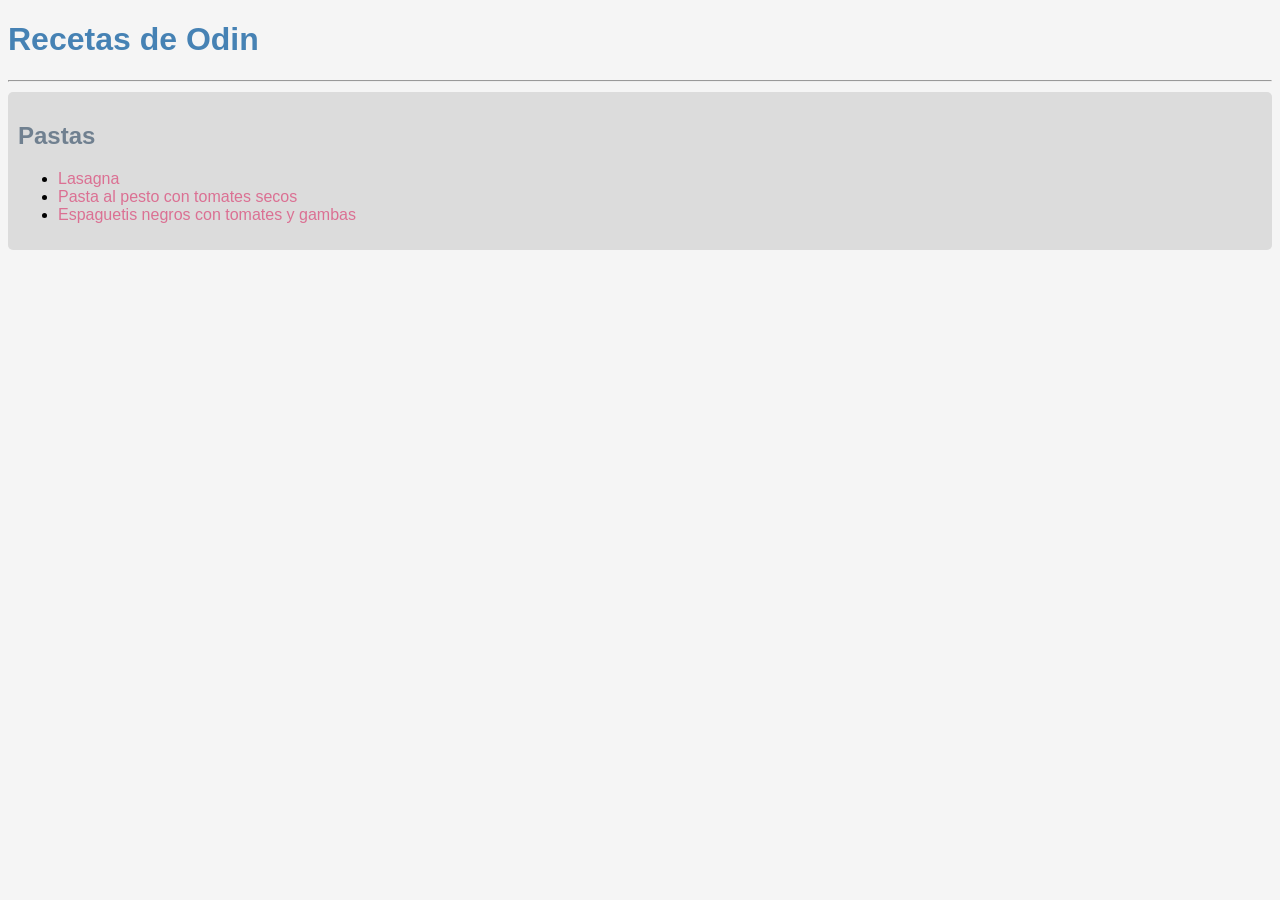
<file: index.html>
<!DOCTYPE html>
<html lang="en">

<head>
    <meta charset="UTF-8">
    <meta name="viewport" content="width=device-width, initial-scale=1.0">
    <link rel="stylesheet" href="./css/style.css">
    <title>Odin Recipes | The Odin Project</title>
</head>

<body>
    <header>
        <h1 class="titulo">Recetas de Odin</h1>
        <hr>
    </header>

    <article class="recetario">
        <h2>Pastas</h2>
        <ul>
            <li><a href="./recipes/lasagna.html">Lasagna</a></li>
            <li><a href="./recipes/pastaAlPesto.html">Pasta al pesto con tomates secos</a></li>
            <li><a href="./recipes/espaguetisNegros.html">Espaguetis negros con tomates y gambas</a></li>
        </ul>
    </article>

</body>

</html>
</file>
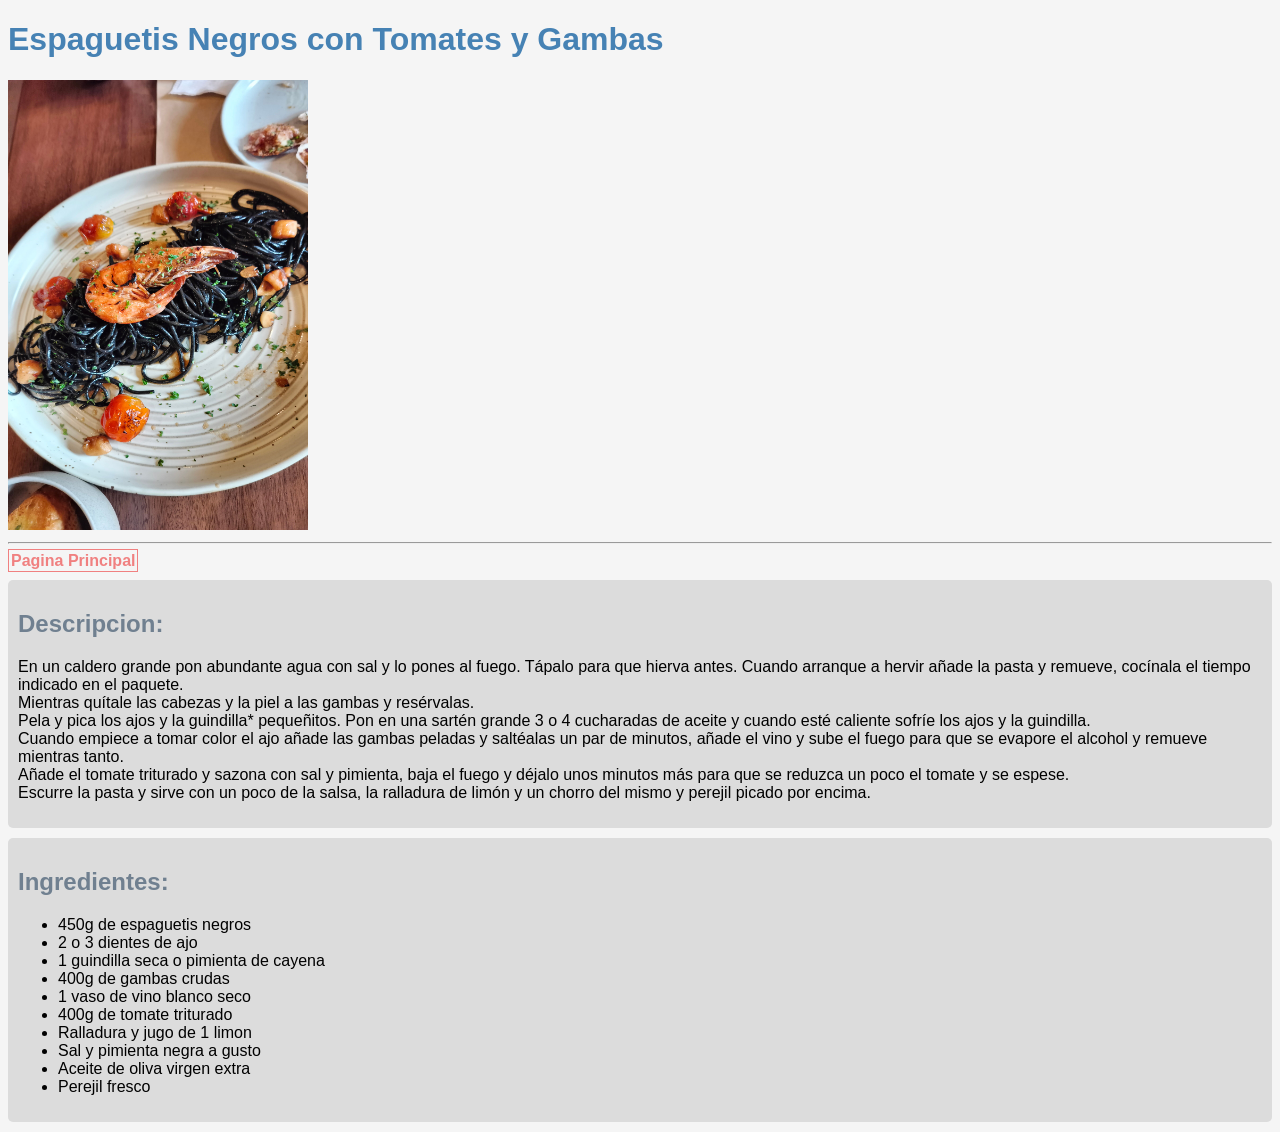
<file: recipes/espaguetisNegros.html>
<!DOCTYPE html>
<html lang="en">

<head>
    <meta charset="UTF-8">
    <meta name="viewport" content="width=device-width, initial-scale=1.0">
    <link rel="stylesheet" href="../css/style.css">
    <title>Espaguetis Negros con Tomate y Gambas</title>
</head>

<body>
    <header class="titulo">
        <h1>Espaguetis Negros con Tomates y Gambas</h1>
        <img src="../images/espaguetisNegros.jpg" alt="espaguetis-negros" height="450px" width="300px">
        <hr>
    </header>

    <a href="../index.html" class="home">Pagina Principal</a>

    <article class="recetario">
        <h2>Descripcion:</h2>
        <p>En un caldero grande pon abundante agua con sal y lo pones al fuego. Tápalo para que hierva antes. Cuando
            arranque a hervir añade la pasta y remueve, cocínala el tiempo indicado en el paquete.
            <br>
            Mientras quítale las cabezas y la piel a las gambas y resérvalas.
            <br>
            Pela y pica los ajos y la guindilla* pequeñitos. Pon en una sartén grande 3 o 4 cucharadas de aceite y
            cuando esté caliente sofríe los ajos y la guindilla.
            <br>
            Cuando empiece a tomar color el ajo añade las gambas peladas y saltéalas un par de minutos, añade el vino y
            sube el fuego para que se evapore el alcohol y remueve mientras tanto.
            <br>
            Añade el tomate triturado y sazona con sal y pimienta, baja el fuego y déjalo unos minutos más para que se
            reduzca un poco el tomate y se espese.
            <br>
            Escurre la pasta y sirve con un poco de la salsa, la ralladura de limón y un chorro del mismo y perejil
            picado por encima.
        </p>
    </article>

    <article class="recetario">
        <h2>Ingredientes:</h2>
        <ul>
            <li>450g de espaguetis negros</li>
            <li>2 o 3 dientes de ajo</li>
            <li>1 guindilla seca o pimienta de cayena</li>
            <li>400g de gambas crudas</li>
            <li>1 vaso de vino blanco seco</li>
            <li>400g de tomate triturado</li>
            <li>Ralladura y jugo de 1 limon</li>
            <li>Sal y pimienta negra a gusto</li>
            <li>Aceite de oliva virgen extra</li>
            <li>Perejil fresco</li>
        </ul>
    </article>

</body>

</html>
</file>
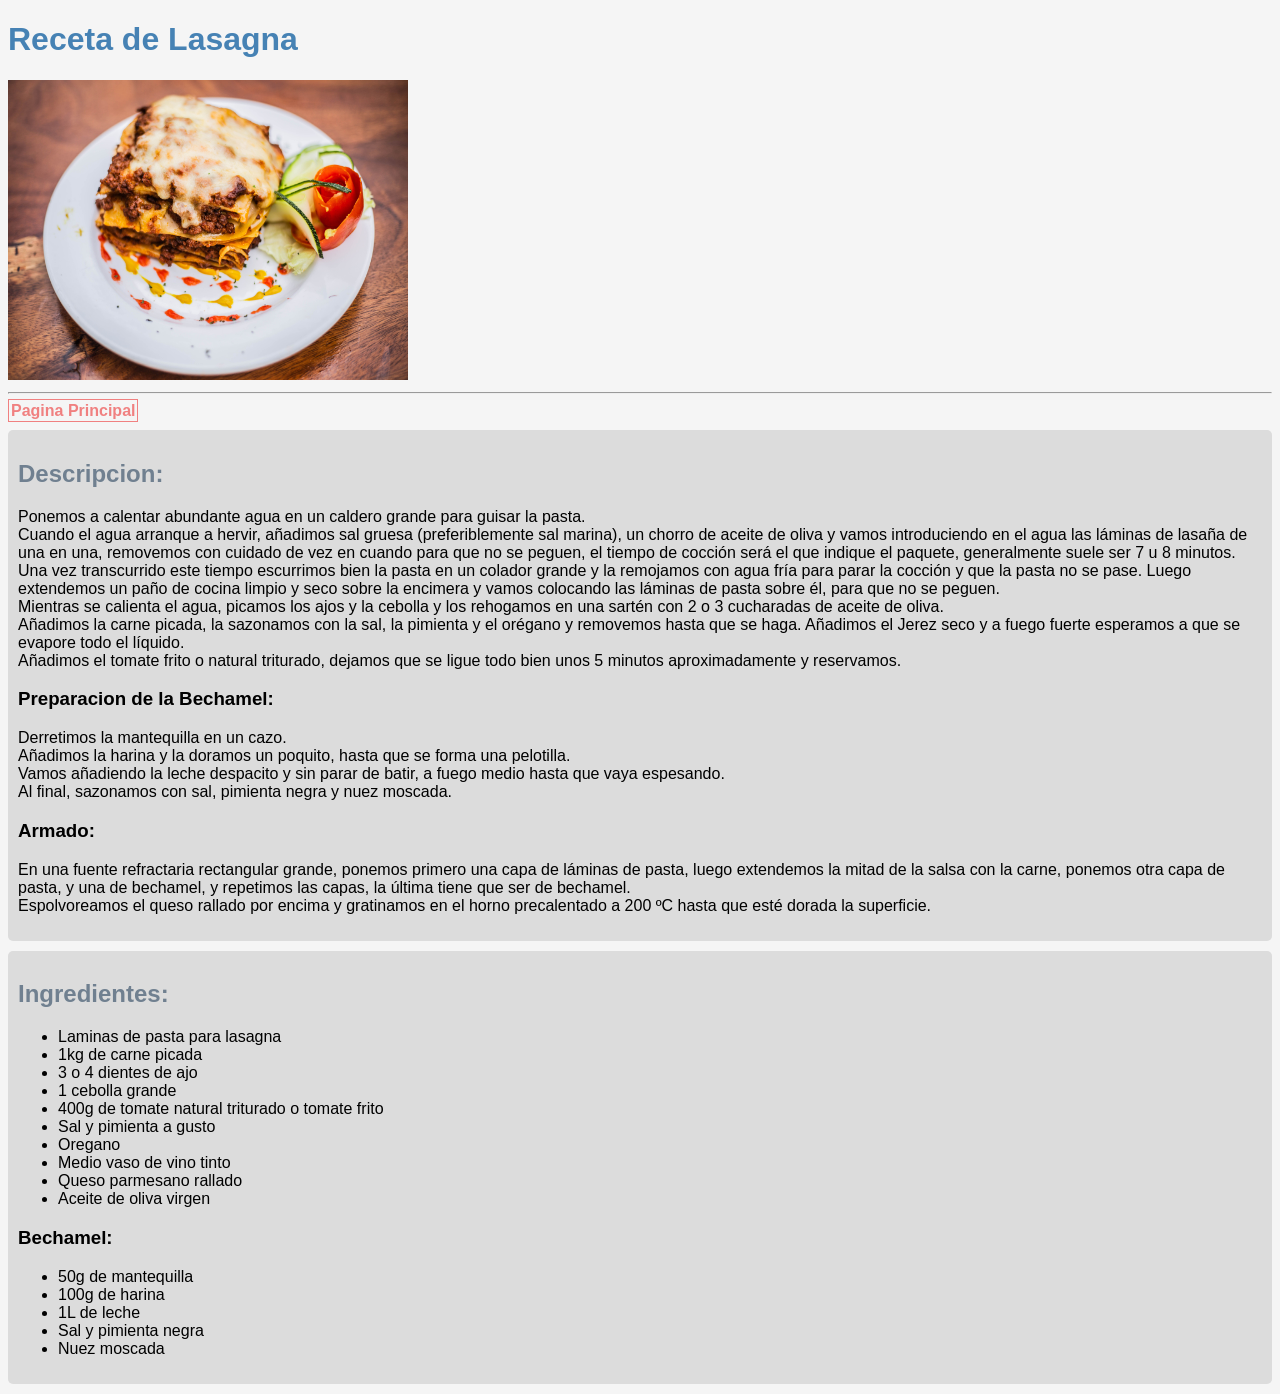
<file: recipes/lasagna.html>
<!DOCTYPE html>
<html lang="en">

<head>
    <meta charset="UTF-8">
    <meta name="viewport" content="width=device-width, initial-scale=1.0">
    <link rel="stylesheet" href="../css/style.css">
    <title>Lasagna recipe</title>
</head>

<body>
    <header class="titulo">
        <h1>Receta de Lasagna</h1>
        <img src="../images/pexels-speakmediauganda-27583251.jpg" alt="imagen-de-lasagna" height="300px" width="400px">
        <hr>
    </header>

    <a href="../index.html" class="home">Pagina Principal</a>

    <article class="recetario">
        <h2>Descripcion:</h2>
        <p>Ponemos a calentar abundante agua en un caldero grande para guisar la pasta.
            <br>
            Cuando el agua arranque a hervir, añadimos sal gruesa (preferiblemente sal marina), un chorro de aceite de
            oliva y vamos introduciendo en el agua las láminas de lasaña de una en una, removemos con cuidado de vez en
            cuando para que no se peguen, el tiempo de cocción será el que indique el paquete, generalmente suele ser 7
            u 8 minutos. Una vez transcurrido este tiempo escurrimos bien la pasta en un colador grande y la remojamos
            con agua fría para parar la cocción y que la pasta no se pase. Luego extendemos un paño de cocina limpio y
            seco sobre la encimera y vamos colocando las láminas de pasta sobre él, para que no se peguen.
            <br>
            Mientras se calienta el agua, picamos los ajos y la cebolla y los rehogamos en una sartén con 2 o 3
            cucharadas de aceite de oliva.
            <br>
            Añadimos la carne picada, la sazonamos con la sal, la pimienta y el orégano y removemos hasta que se haga.
            Añadimos el Jerez seco y a fuego fuerte esperamos a que se evapore todo el líquido.
            <br>
            Añadimos el tomate frito o natural triturado, dejamos que se ligue todo bien unos 5 minutos aproximadamente
            y
            reservamos.
        </p>

        <h3>Preparacion de la Bechamel:</h3>
        <p>Derretimos la mantequilla en un cazo.
            <br>
            Añadimos la harina y la doramos un poquito, hasta que se forma una pelotilla.
            <br>
            Vamos añadiendo la leche despacito y sin parar de batir, a fuego medio hasta que vaya espesando.
            <br>
            Al final, sazonamos con sal, pimienta negra y nuez moscada.
        </p>

        <h3>Armado:</h3>
        <p>En una fuente refractaria rectangular grande, ponemos primero una capa de láminas de pasta, luego extendemos
            la mitad de la salsa con la carne, ponemos otra capa de pasta, y una de bechamel, y repetimos las capas, la
            última tiene que ser de bechamel.
            <br>
            Espolvoreamos el queso rallado por encima y gratinamos en el horno precalentado a 200 ºC hasta que esté
            dorada la superficie.
        </p>
    </article>

    <article class="recetario">
        <h2>Ingredientes:</h2>
        <ul>
            <li>Laminas de pasta para lasagna</li>
            <li>1kg de carne picada</li>
            <li>3 o 4 dientes de ajo</li>
            <li>1 cebolla grande</li>
            <li>400g de tomate natural triturado o tomate frito</li>
            <li>Sal y pimienta a gusto</li>
            <li>Oregano</li>
            <li>Medio vaso de vino tinto</li>
            <li>Queso parmesano rallado</li>
            <li>Aceite de oliva virgen</li>
        </ul>
        <h3>Bechamel:</h3>
        <ul>
            <li>50g de mantequilla</li>
            <li>100g de harina</li>
            <li>1L de leche</li>
            <li>Sal y pimienta negra</li>
            <li>Nuez moscada</li>
        </ul>
    </article>

</body>

</html>
</file>
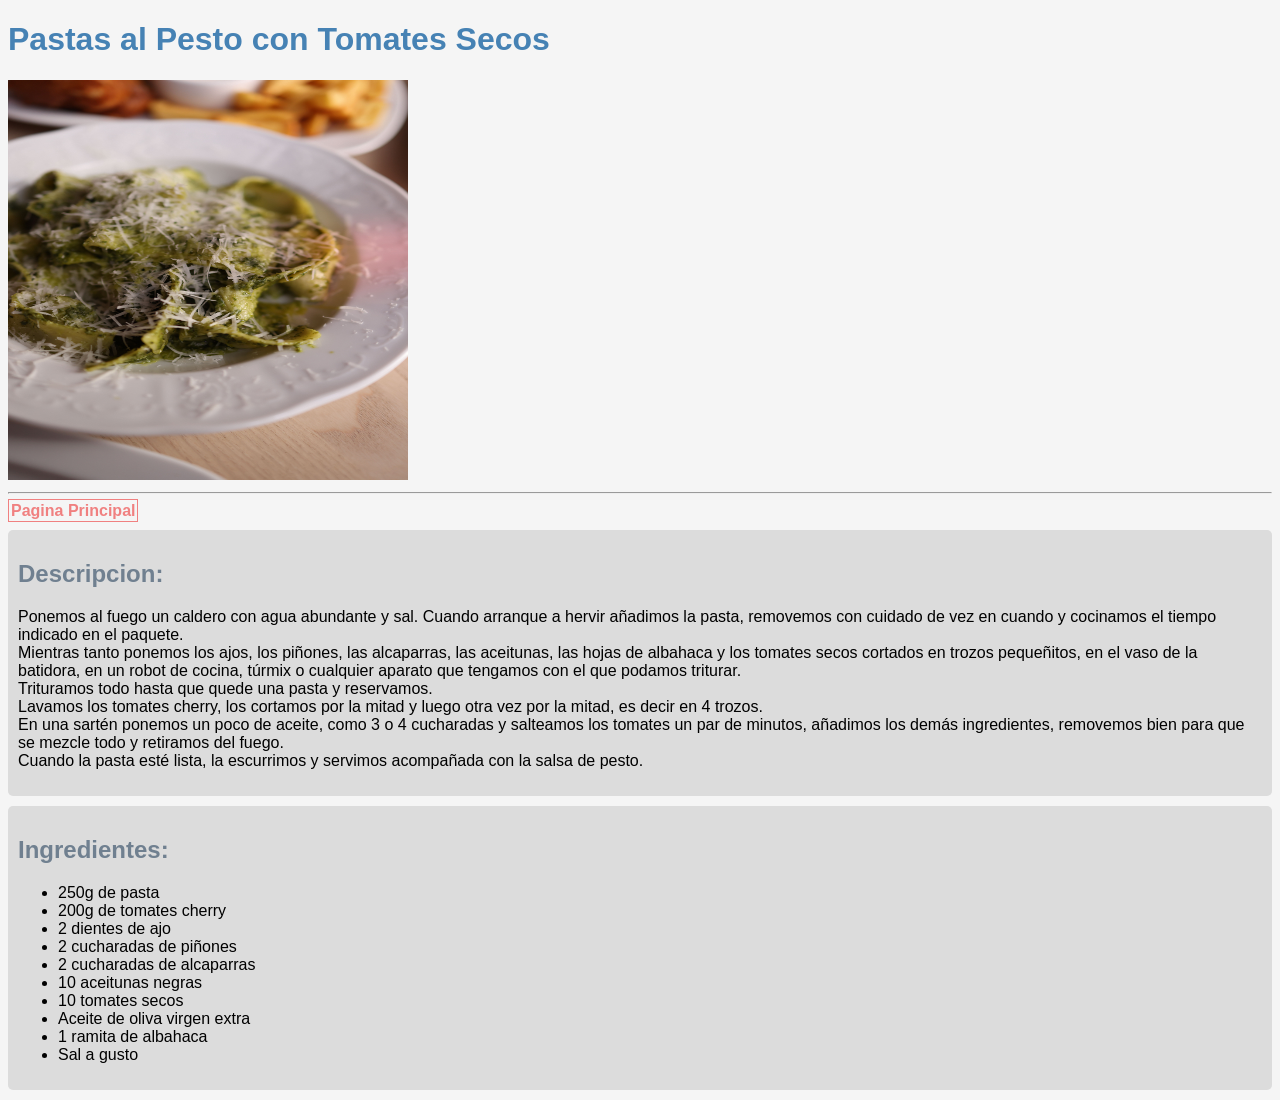
<file: recipes/pastaAlPesto.html>
<!DOCTYPE html>
<html lang="en">

<head>
    <meta charset="UTF-8">
    <meta name="viewport" content="width=device-width, initial-scale=1.0">
    <title>Pasta al pesto con tomates secos</title>
</head>

<body>
    <header class="titulo">
        <h1>Pastas al Pesto con Tomates Secos</h1>
        <img src="../images/pastasAlPesto.jpg" alt="imagen-de-pastas" height="400px" width="400px">
        <link rel="stylesheet" href="../css/style.css">
        <hr>
    </header>

    <a href="../index.html" class="home">Pagina Principal</a>


    <article class="recetario">
        <h2>Descripcion:</h2>
        <p>Ponemos al fuego un caldero con agua abundante y sal. Cuando arranque a hervir añadimos la pasta, removemos
            con cuidado de vez en cuando y cocinamos el tiempo indicado en el paquete.
            <br>
            Mientras tanto ponemos los ajos, los piñones, las alcaparras, las aceitunas, las hojas de albahaca y los
            tomates secos cortados en trozos pequeñitos, en el vaso de la batidora, en un robot de cocina, túrmix o
            cualquier aparato que tengamos con el que podamos triturar.
            <br>
            Trituramos todo hasta que quede una pasta y reservamos.
            <br>
            Lavamos los tomates cherry, los cortamos por la mitad y luego otra vez por la mitad, es decir en 4 trozos.
            <br>
            En una sartén ponemos un poco de aceite, como 3 o 4 cucharadas y salteamos los tomates un par de minutos,
            añadimos los demás ingredientes, removemos bien para que se mezcle todo y retiramos del fuego.
            <br>
            Cuando la pasta esté lista, la escurrimos y servimos acompañada con la salsa de pesto.
        </p>
    </article>

    <article class="recetario">
        <h2>Ingredientes:</h2>
        <ul>
            <li>250g de pasta</li>
            <li>200g de tomates cherry</li>
            <li>2 dientes de ajo</li>
            <li>2 cucharadas de piñones</li>
            <li>2 cucharadas de alcaparras</li>
            <li>10 aceitunas negras</li>
            <li>10 tomates secos</li>
            <li>Aceite de oliva virgen extra</li>
            <li>1 ramita de albahaca</li>
            <li>Sal a gusto</li>
        </ul>
    </article>
</body>

</html>
</file>
<file: css/style.css>
*{
    font-family: Verdana, Geneva, Tahoma, sans-serif;
}

body {
    background-color: whitesmoke;
}

.titulo {
    color: steelblue;
}

.recetario {
    background-color: gainsboro;
    padding: 10px;
    margin: 10px 0;
    border-radius: 5px;

    h2 {
        color: slategray;
    }

    a {
        text-decoration: none;
        color: palevioletred;
    }

    a:hover {
        color: palegoldenrod;
    }
}

.home {
    font-weight: bold;
    color: lightcoral;
    text-decoration: none;
    border: 1px solid lightcoral;
    padding: 2px;
    &:hover {
        background-color: cadetblue;
        color: white;
        border: 1px solid cadetblue;
    }
}
</file>
